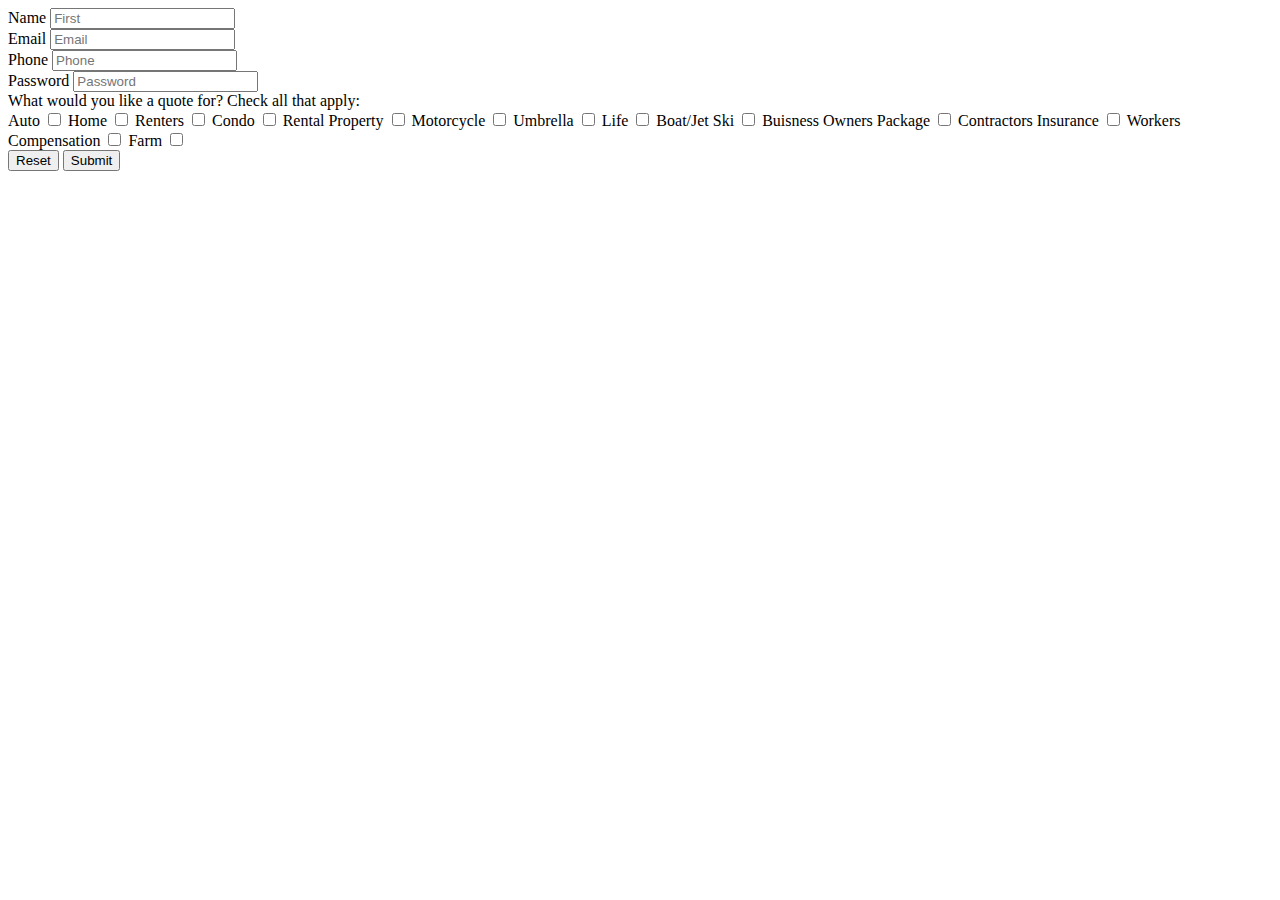
<file: start-quote.html>
<!DOCTYPE html>
<html lang="en">
  <head>
    <meta charset="UTF-8" />
    <meta name="viewport" content="width=device-width, initial-scale=1.0" />
    <title>Get a Free Quote</title>
  </head>
  <body>
    <form action="results.html" method="GET">
      <div>
        <label for="name">Name</label>
        <input type="text" name="name" id="name" placeholder="First" required />
      </div>
      <div>
        <label for="email">Email</label>
        <input
          type="email"
          name="email"
          id="email"
          placeholder="Email"
          required
        />
      </div>

      <div>
        <label for="phone">Phone</label>
        <input type="" name="phone" id="phone" placeholder="Phone" required />
      </div>
      <div>
        <label for="password">Password</label>
        <input
          type="password"
          name="password"
          id="password"
          placeholder="Password"
          required
        />
      </div>
      <div>What would you like a quote for? Check all that apply:</div>
      <div>
        <label for="auto">Auto</label>
        <input type="checkbox" name="auto" id="auto" />

        <label for="home">Home</label>
        <input type="checkbox" name="home" id="home" />

        <label for="renters">Renters</label>
        <input type="checkbox" name="renters" id="renters" />

        <label for="condo">Condo</label>
        <input type="checkbox" name="condo" id="condo" />

        <label for="rental property">Rental Property</label>
        <input type="checkbox" name="rental property" id="rental property" />

        <label for="motorcycle">Motorcycle</label>
        <input type="checkbox" name="motorcycle" id="motorcycle" />

        <label for="umbrella">Umbrella</label>
        <input type="checkbox" name="umbrella" id="umbrella" />

        <label for="life">Life</label>
        <input type="checkbox" name="life" id="life" />

        <label for="boat/jet ski">Boat/Jet Ski</label>
        <input type="checkbox" name="boat/jet skit" id="boat/jet ski" />

        <label for="buisness owners package">Buisness Owners Package</label>
        <input
          type="checkbox"
          name="buisness owners package"
          id="buisness owners package"
        />

        <label for="contractors insurance">Contractors Insurance</label>
        <input
          type="checkbox"
          name="contractors insurance"
          id="contractors insurance"
        />

        <label for="workers compensation">Workers Compensation</label>
        <input
          type="checkbox"
          name="workers compensation"
          id="workers compensation"
        />

        <label for="farm">Farm</label>
        <input type="checkbox" name="farm" id="farm" />
      </div>
      <button type="reset">Reset</button>
      <button type="submit">Submit</button>
    </form>
  </body>
</html>
</file>
